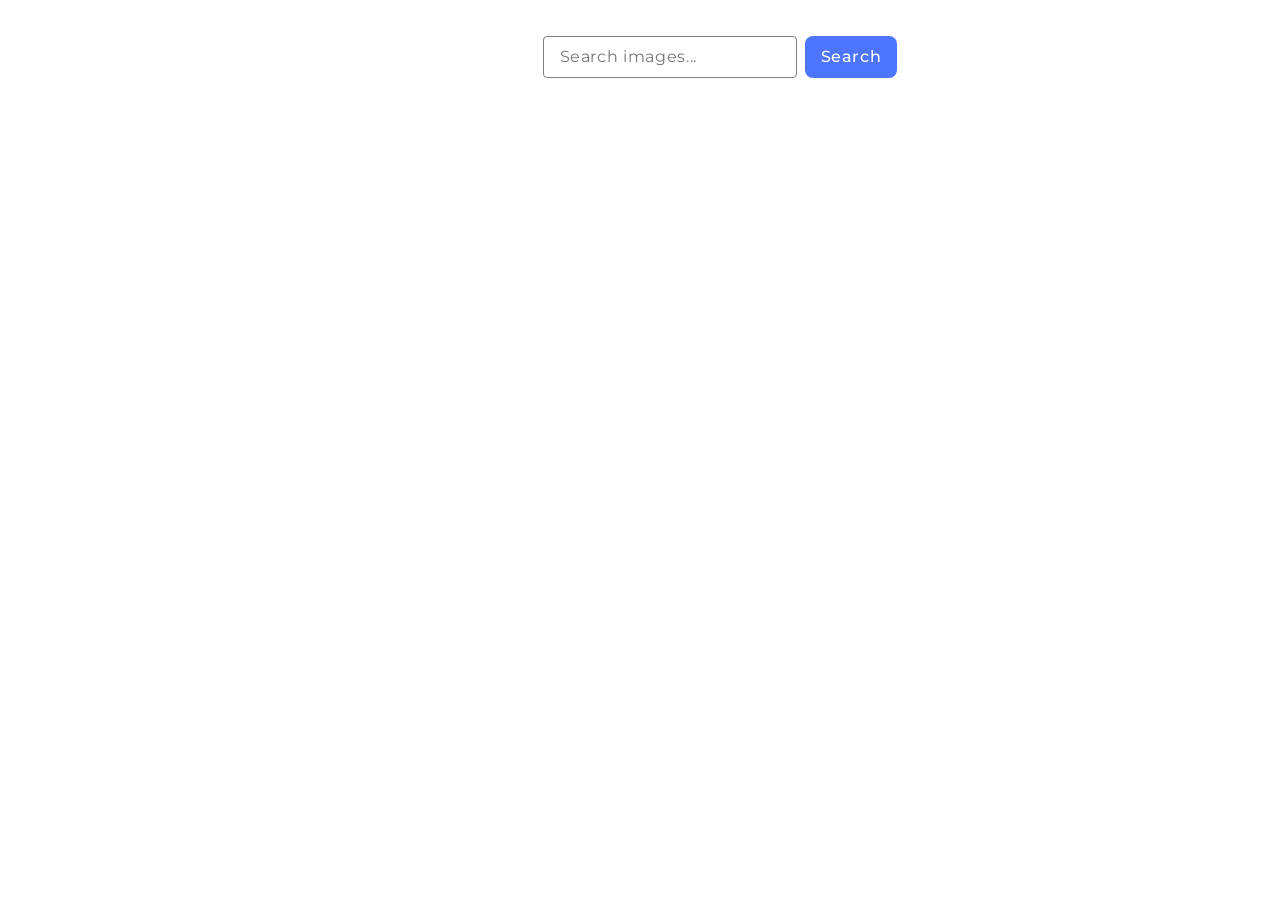
<file: src/index.html>
<!doctype html>
<html lang="en">
  <head>
    <meta charset="UTF-8" />
    <link rel="icon" type="image/svg+xml" href="/favicon.svg" />
    <meta name="viewport" content="width=device-width, initial-scale=1.0" />
    <title>Vanilla App Template</title>
    <link
      rel="stylesheet"
      href="https://cdnjs.cloudflare.com/ajax/libs/modern-normalize/3.0.1/modern-normalize.min.css"
      integrity="sha512-q6WgHqiHlKyOqslT/lgBgodhd03Wp4BEqKeW6nNtlOY4quzyG3VoQKFrieaCeSnuVseNKRGpGeDU3qPmabCANg=="
      crossorigin="anonymous"
      referrerpolicy="no-referrer"
    />
    <link rel="preconnect" href="https://fonts.googleapis.com" />
    <link rel="preconnect" href="https://fonts.gstatic.com" crossorigin />
    <link
      href="https://fonts.googleapis.com/css2?family=Montserrat:ital,wght@0,100..900;1,100..900&display=swap"
      rel="stylesheet"
    />
    <link rel="stylesheet" href="./css/styles.css" />
  </head>
  <body>
    <main>
      <div class="container">
        <form class="form">
          <label>
            <input
              type="text"
              name="search-text"
              placeholder="Search images..."
              required
            />
          </label>
          <button type="submit">Search</button>
        </form>

        <ul class="gallery"></ul>

        <button type="button" class="load-more-btn sr-only">Load more</button>

        <div class="loader-wraper">
          <p class="loader-text">Loading images, please wait</p>
          <div class="loader"></div>
        </div>
      </div>
    </main>

    <script type="module" src="./main.js"></script>
  </body>
</html>
</file>
<file: src/css/styles.css>
@import url('./reset.css');
@import url('./base.css');
@import url('./container.css');
@import url('./main.css');
</file>
